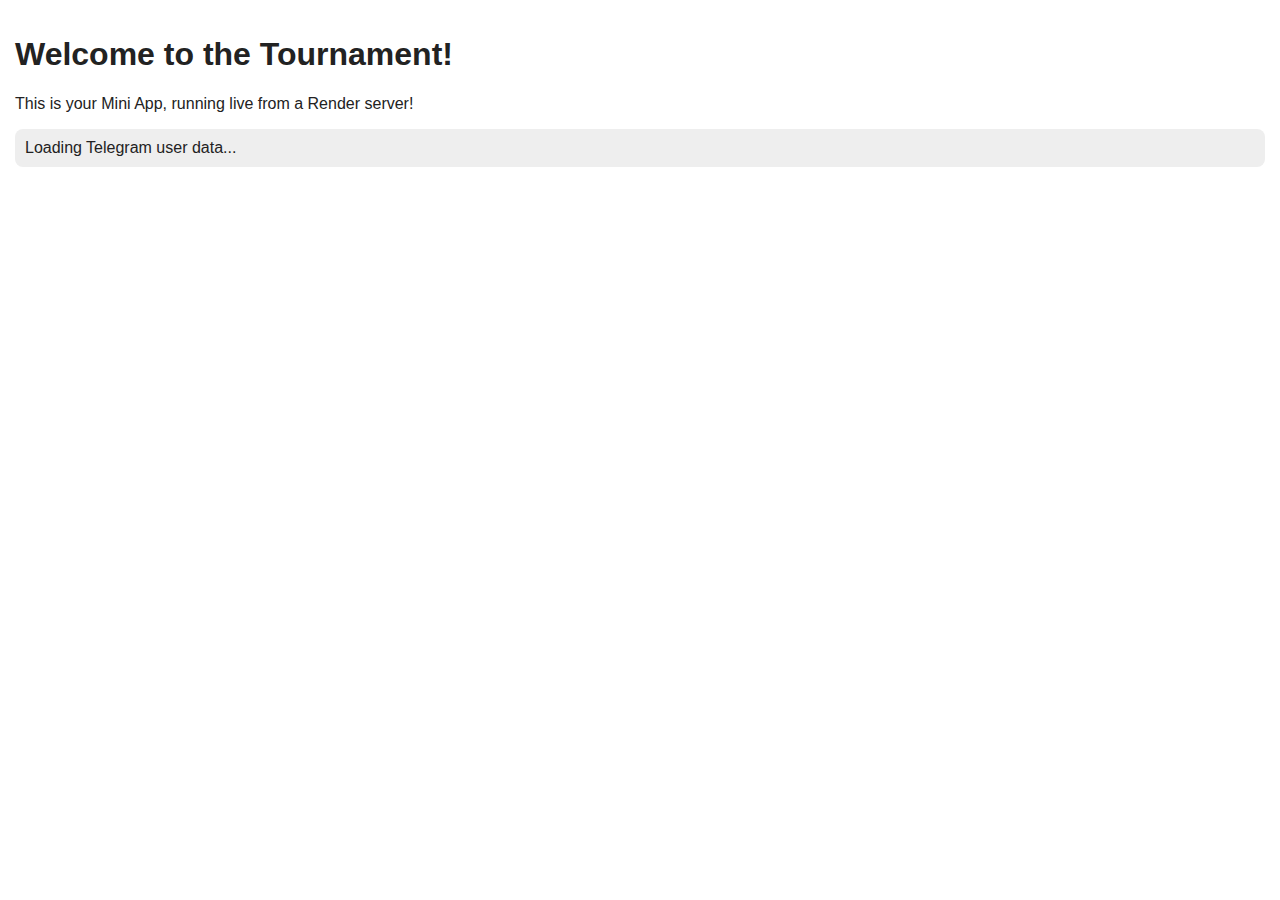
<file: template/index.html>
<!DOCTYPE html>
<html lang="en">
<head>
    <meta charset="UTF-8">
    <meta name="viewport" content="width=device-width, initial-scale=1.0">
    <title>Tournament App</title>
    <style>
        body {
            font-family: -apple-system, BlinkMacSystemFont, 'Segoe UI', Roboto, Helvetica, Arial, sans-serif;
            margin: 0;
            padding: 15px;
            color: var(--tg-theme-text-color, #222);
            background-color: var(--tg-theme-bg-color, #fff);
        }
        .user-info {
            background-color: var(--tg-theme-secondary-bg-color, #eee);
            padding: 10px;
            border-radius: 8px;
        }
    </style>
</head>
<body>
    <h1>Welcome to the Tournament!</h1>
    <p>This is your Mini App, running live from a Render server!</p>

    <div class="user-info" id="userInfo">
        Loading Telegram user data...
    </div>

    <script src="https://telegram.org/js/telegram-web-app.js"></script>
    <script>
        // Initialize the Telegram Web App
        const tg = window.Telegram.WebApp;
        tg.ready(); // Let Telegram know the app is ready

        // Get user info and display it
        const userInfoDiv = document.getElementById('userInfo');
        if (tg.initDataUnsafe.user) {
            const user = tg.initDataUnsafe.user;
            userInfoDiv.innerHTML = `
                Hello, <strong>${user.first_name || ''} ${user.last_name || ''}</strong>!
                <br>
                Your user ID is: ${user.id}
            `;
        } else {
            userInfoDiv.innerText = "Could not access user data. Are you running this outside of Telegram?";
        }

        // Example of a main button
        tg.MainButton.text = "CLOSE APP";
        tg.MainButton.show();
        tg.MainButton.onClick(() => {
            tg.close(); // Closes the Mini App
        });
    </script>
</body>
      </html>
</file>
